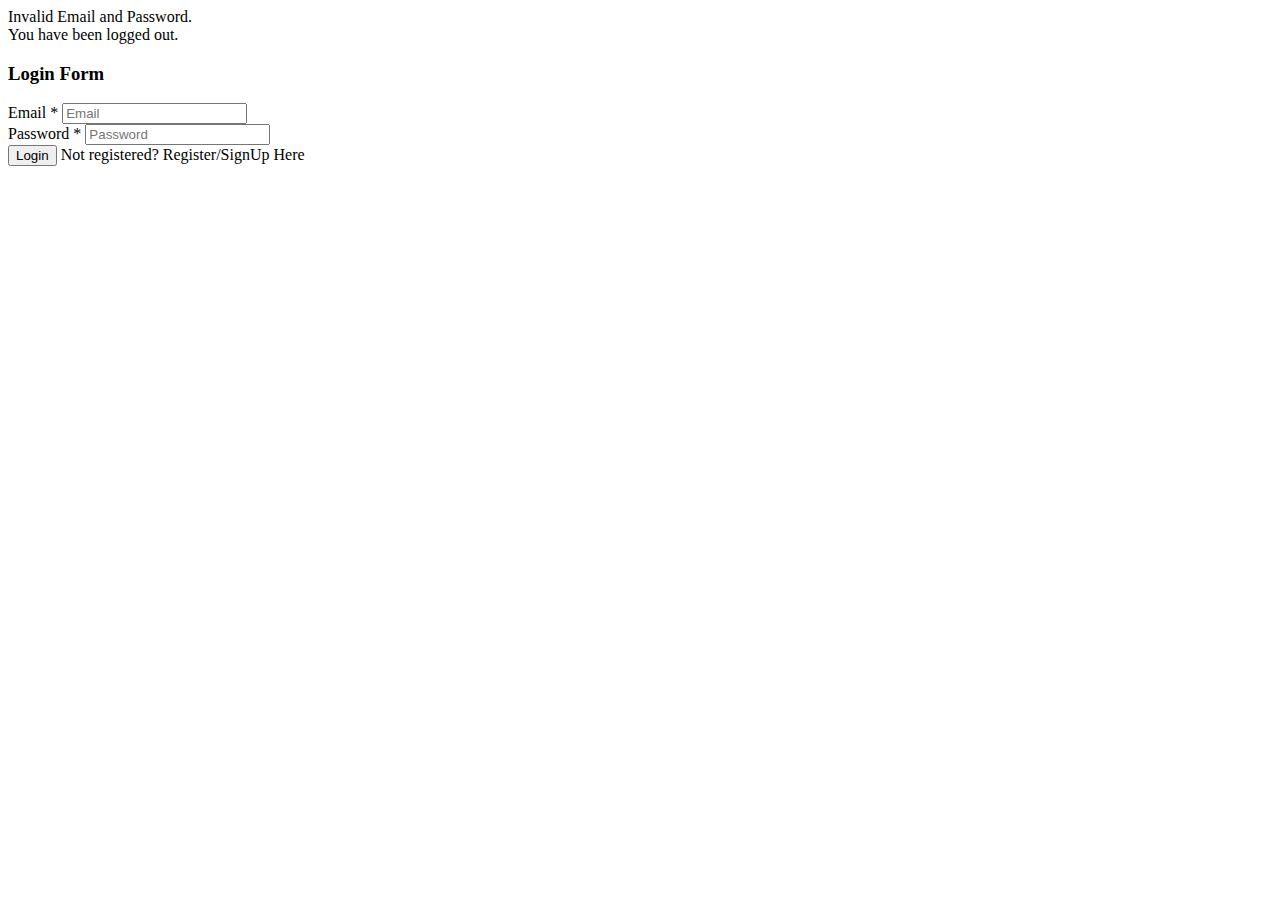
<file: src/main/resources/templates/login.html>
<!DOCTYPE html>
<html xmlns:th="http://www.thymeleaf.org" lang="en">
<head>
    <meta charset="UTF-8">
    <title>Title</title>
</head>
<body>
    <div class="login-container">
        <div class="row">
            <div class="col-md-6 offset-md-3">
            <div th:if="${param.error}">
                <div class="alert alert-danger">Invalid Email and Password.</div>
            </div>
            <div th:if="${param.logout}">
                <div class="alert alert-success">You have been logged out.</div>
            </div>
            <div class="card">
                <div class="card-header">
                    <h3 class="text-center">Login Form</h3>
                </div>
                <div class="card-body">
                    <form method="post" th:action="@{/login}"
                          class="form-horizontal" role="form">
                        <div class="mb-3">
                            <label for="username" class="control-label">Email *</label>
                            <input type="text"
                                   id="username"
                                   name="username"
                                   class="form-control"
                                   placeholder="Email"
                            />
                        </div>

                        <div class="mb-3">
                            <label for="password" class="control-label">Password *</label>
                            <input type="password"
                                   id="password"
                                   name="password"
                                   class="form-control"
                                   placeholder="Password"
                            />
                        </div>

                        <div class="mb-3">
                            <button type="submit" class="btn btn-primary">Login</button>
                            <span> Not registered?
                            <a th:href="@{/register}"> Register/SignUp Here</a>
                        </span>
                        </div>
                    </form>
                </div>
            </div>
        </div>
    </div>
</div>
</body>
</html>
</file>
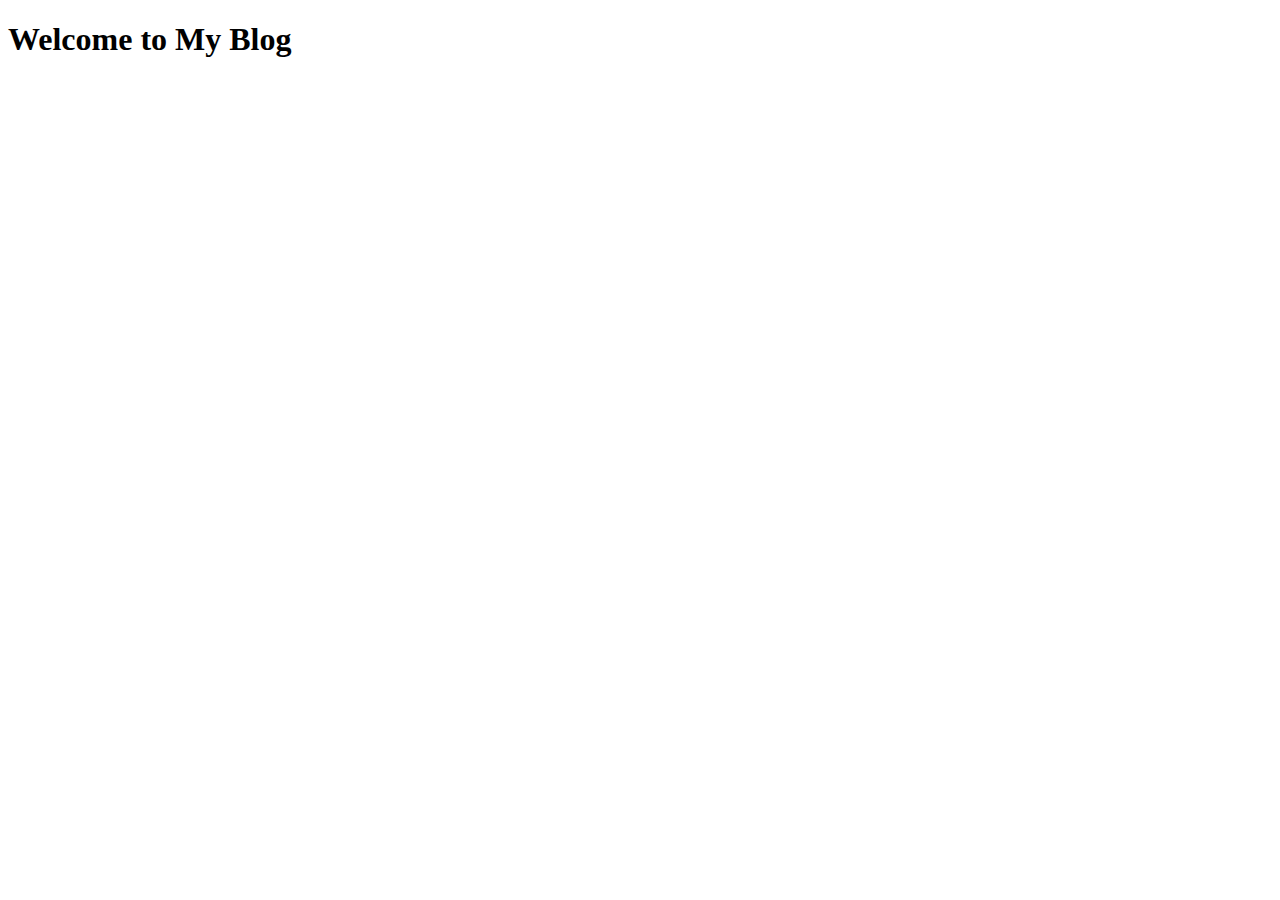
<file: src/main/resources/templates/thyme.html>
<!DOCTYPE html>
<html xmlns:th="http://www.thymeleaf.org" lang="en">
<head>
    <meta charset="UTF-8">
    <title>My Blog</title>
</head>
<body>
<h1>Welcome to My Blog</h1>
<p th:text="'Hello, ' + '!'" ></p>
</body>
</html>
</file>
